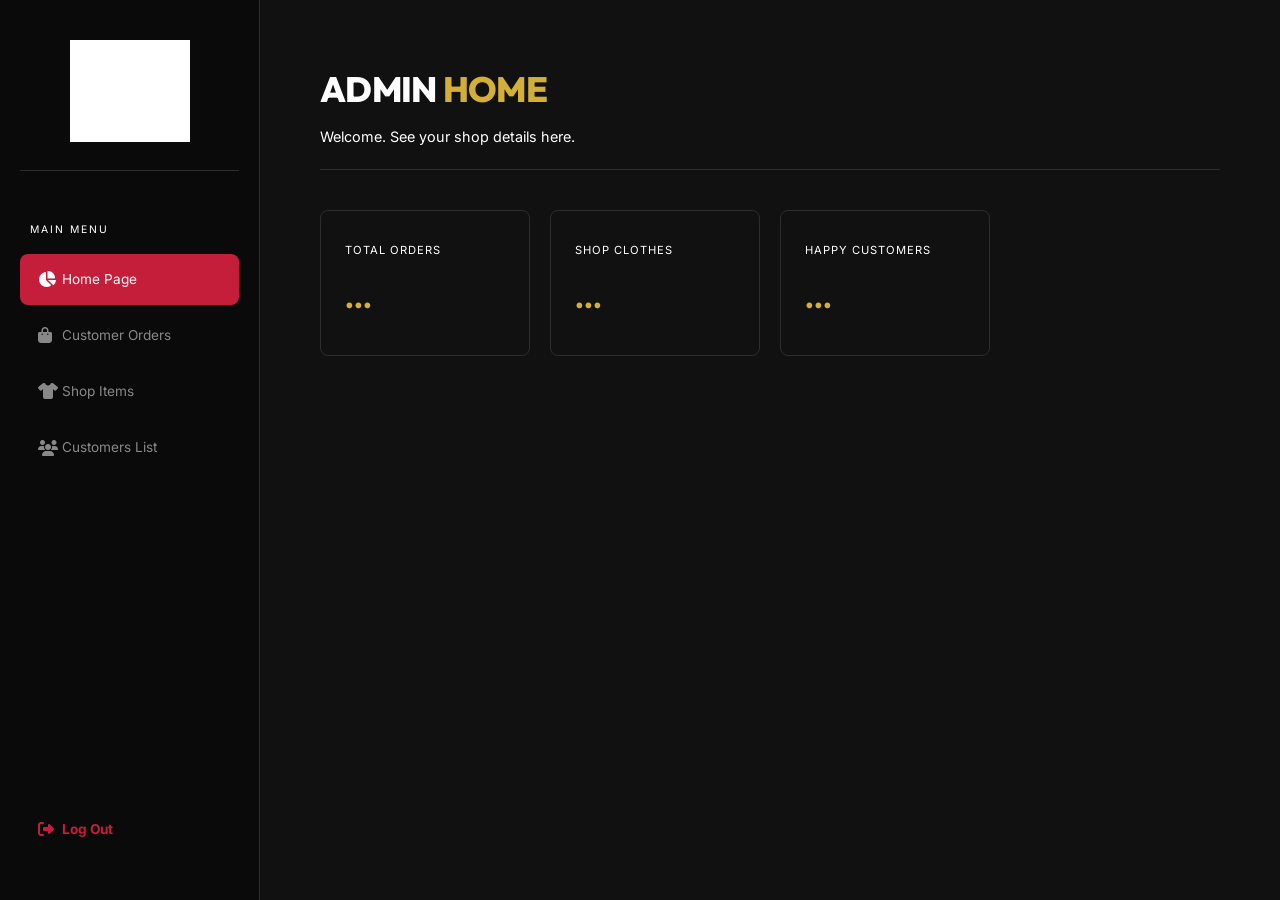
<file: admin.html>
<!DOCTYPE html>
<html lang="en">
<head>
    <meta charset="UTF-8">
    <meta name="viewport" content="width=device-width, initial-scale=1.0">
    <title>Fancy Day Dream | Admin</title>
    <link href="https://fonts.googleapis.com/css2?family=Outfit:wght@300;400;600;800;900&family=Inter:wght@300;400;500;600&family=Mukta:wght@400;600;800&display=swap" rel="stylesheet">
    <link rel="stylesheet" href="https://cdnjs.cloudflare.com/ajax/libs/font-awesome/6.4.0/css/all.min.css">
    <link rel="stylesheet" href="assets/css/style.css">
    <style>
        body.admin-body { background: var(--color-secondary); color: var(--color-neutral); display: flex; min-height: 100vh; font-family: var(--font-body); margin: 0; }
        
        .admin-sidebar { width: 260px; background: #0a0a0a; border-right: 1px solid var(--gray-800); height: 100vh; position: fixed; padding: 40px 20px; display: flex; flex-direction: column; z-index: 100; }
        .admin-logo { margin-bottom: 50px; padding-bottom: 20px; border-bottom: 1px solid var(--gray-800); text-align: center; }
        .admin-logo img { width: 120px; filter: brightness(0) invert(1); }
        
        .nav-group { margin-bottom: 30px; }
        .nav-label { font-size: 0.65rem; text-transform: uppercase; letter-spacing: 2px; color: var(--gray-600); margin-bottom: 15px; display: block; padding-left: 10px; }
        
        .nav-item { display: flex; align-items: center; padding: 14px 18px; color: var(--gray-400); text-decoration: none; border-radius: 8px; margin-bottom: 5px; transition: var(--transition-smooth); font-size: 0.85rem; cursor: pointer; }
        .nav-item i { width: 24px; font-size: 1rem; }
        .nav-item:hover { color: var(--color-neutral); background: rgba(255, 255, 255, 0.05); }
        .nav-item.active { background: var(--color-primary); color: var(--color-neutral); }
        
        .admin-main { margin-left: 260px; flex-grow: 1; padding: 60px; max-width: 1400px; }
        .admin-header { display: flex; justify-content: space-between; align-items: center; margin-bottom: 40px; border-bottom: 1px solid var(--gray-800); padding-bottom: 20px; }
        .admin-title h1 { font-family: var(--font-heading); font-size: 2.2rem; margin: 0; color: var(--color-neutral); text-transform: uppercase; }
        .admin-title p { color: var(--gray-500); font-size: 0.9rem; margin-top: 5px; }
        
        .stats-grid { display: grid; grid-template-columns: repeat(4, 1fr); gap: 20px; margin-bottom: 50px; }
        .stat-card { background: #111; border: 1px solid var(--gray-800); padding: 24px; border-radius: 8px; }
        .stat-label { color: var(--gray-500); font-size: 0.7rem; text-transform: uppercase; letter-spacing: 1px; }
        .stat-value { font-size: 1.8rem; font-weight: 800; font-family: var(--font-heading); margin: 10px 0; color: var(--color-accent); display: block; }
        
        .table-container { background: #111; border: 1px solid var(--gray-800); border-radius: 8px; padding: 30px; overflow-x: auto; }
        table { width: 100%; border-collapse: collapse; }
        th { text-align: left; padding: 15px 20px; color: var(--gray-500); font-size: 0.75rem; border-bottom: 2px solid var(--gray-800); text-transform: uppercase; }
        td { padding: 15px 20px; border-bottom: 1px solid var(--gray-800); font-size: 0.85rem; color: #ddd; }
        
        .btn-action { background: var(--color-primary); padding: 12px 24px; border-radius: 4px; color: var(--color-neutral); font-weight: 700; border: none; cursor: pointer; transition: var(--transition-smooth); text-transform: uppercase; font-size: 0.75rem; letter-spacing: 1px; }
        .btn-action:hover { background: var(--gray-900); }
        
        .tab-content { display: none; }
        .tab-content.active { display: block; }
        
        .order-pill { padding: 4px 10px; border-radius: 4px; font-size: 0.65rem; font-weight: 700; text-transform: uppercase; }
        .status-pending { background: var(--color-accent); color: #000; }
        .status-completed { background: #27ae60; color: #fff; }

        /* Modal Styles */
        .modal { display: none; position: fixed; top: 0; left: 0; width: 100%; height: 100%; background: rgba(0,0,0,0.8); z-index: 1000; align-items: center; justify-content: center; }
        .modal.active { display: flex; }
        .modal-content { background: #111; border: 1px solid var(--gray-800); padding: 30px; border-radius: 8px; width: 100%; max-width: 500px; }
        .modal-header { display: flex; justify-content: space-between; align-items: center; margin-bottom: 20px; border-bottom: 1px solid var(--gray-800); padding-bottom: 10px; }
        .modal-header h2 { margin: 0; font-size: 1.5rem; text-transform: uppercase; }
        .close-btn { background: none; border: none; color: #fff; font-size: 1.5rem; cursor: pointer; }
        .form-group { margin-bottom: 15px; }
        .form-group label { display: block; font-size: 0.8rem; color: var(--gray-400); margin-bottom: 5px; text-transform: uppercase; }
        .form-input { width: 100%; padding: 10px; border: 1px solid var(--gray-700); background: #222; color: #fff; border-radius: 4px; }
    </style>
</head>
<body class="admin-body">

    <!-- SIDEBAR -->
    <div class="admin-sidebar">
        <div class="admin-logo">
            <img src="assets/img/logo.png" alt="Logo">
        </div>
        
        <nav class="nav-group">
            <span class="nav-label">Main Menu</span>
            <div class="nav-item active" onclick="showTab('dashboard', this)">
                <i class="fas fa-chart-pie"></i>
                <span>Home Page</span>
            </div>
            <div class="nav-item" onclick="showTab('orders', this)">
                <i class="fas fa-shopping-bag"></i>
                <span>Customer Orders</span>
            </div>
            <div class="nav-item" onclick="showTab('production', this)">
                <i class="fas fa-tshirt"></i>
                <span>Shop Items</span>
            </div>
            <div class="nav-item" onclick="showTab('users', this)">
                <i class="fas fa-users"></i>
                <span>Customers List</span>
            </div>
        </nav>

        <a href="index.html" class="nav-item" style="margin-top: auto; color: var(--color-primary); font-weight:700;">
            <i class="fas fa-sign-out-alt"></i>
            <span>Log Out</span>
        </a>
    </div>

    <!-- MAIN -->
    <main class="admin-main">
        
        <!-- DASHBOARD TAB -->
        <div id="dashboard_tab" class="tab-content active">
            <header class="admin-header">
                <div class="admin-title">
                    <h1>Admin <span class="gold-accent">Home</span></h1>
                    <p>Welcome. See your shop details here.</p>
                </div>
            </header>

            <div class="stats-grid">
                <div class="stat-card">
                    <span class="stat-label">Total Orders</span>
                    <span class="stat-value" id="stat-orders">...</span>
                </div>
                <div class="stat-card">
                    <span class="stat-label">Shop Clothes</span>
                    <span class="stat-value" id="stat-products">...</span>
                </div>
                <div class="stat-card">
                    <span class="stat-label">Happy Customers</span>
                    <span class="stat-value" id="stat-users">...</span>
                </div>
            </div>
        </div>

        <!-- ORDERS TAB -->
        <div id="orders_tab" class="tab-content">
            <header class="admin-header">
                <div class="admin-title">
                    <h1>Customer <span class="gold-accent">Orders</span></h1>
                    <p>Manage the items people have bought.</p>
                </div>
            </header>

            <div class="table-container">
                <table>
                    <thead>
                        <tr>
                            <th>ID</th>
                            <th>Customer Name</th>
                            <th>Items</th>
                            <th>Total Price</th>
                            <th>Status</th>
                            <th>Date</th>
                            <th>Action</th>
                        </tr>
                    </thead>
                    <tbody id="adminOrderList"></tbody>
                </table>
            </div>
        </div>

        <!-- PRODUCTION (PRODUCTS) TAB -->
        <div id="production_tab" class="tab-content">
            <header class="admin-header">
                <div class="admin-title">
                    <h1>Shop <span class="gold-accent">Clothes</span></h1>
                    <p>Add, edit or delete clothes from the website.</p>
                </div>
                <button class="btn-action" onclick="openProductModal()"><i class="fas fa-plus" style="margin-right:8px;"></i> Add New Cloth</button>
            </header>

            <div class="table-container">
                <table>
                    <thead>
                        <tr>
                            <th>Cloth Name</th>
                            <th>Type</th>
                            <th>Price (NPR)</th>
                            <th>Status</th>
                            <th>Actions</th>
                        </tr>
                    </thead>
                    <tbody id="adminProductRows"></tbody>
                </table>
            </div>
        </div>

        <!-- USERS TAB -->
        <div id="users_tab" class="tab-content">
            <header class="admin-header">
                <div class="admin-title">
                    <h1>Customer <span class="gold-accent">List</span></h1>
                    <p>See the people who have registered.</p>
                </div>
            </header>

            <div class="table-container">
                <table>
                    <thead>
                        <tr>
                            <th>Name</th>
                            <th>Email</th>
                            <th>Phone Number</th>
                            <th>Address</th>
                            <th>Date Joined</th>
                        </tr>
                    </thead>
                    <tbody id="adminUserList"></tbody>
                </table>
            </div>
        </div>

    </main>

    <!-- Add/Edit Product Modal -->
    <div class="modal" id="productModal">
        <div class="modal-content">
            <div class="modal-header">
                <h2 id="modalTitle">Add New Cloth</h2>
                <button class="close-btn" onclick="closeProductModal()">&times;</button>
            </div>
            <form id="productForm">
                <div class="form-group">
                    <label>Cloth Name</label>
                    <input type="text" id="p_name" name="name" class="form-input" placeholder="E.g. Red Hoodie" required>
                </div>
                <div class="form-group">
                    <label>Type / Category</label>
                    <select id="p_category" name="category" class="form-input" required>
                        <option value="Streetwear">Streetwear</option>
                        <option value="Fusion">Nepali Fusion</option>
                        <option value="Essentials">Essentials</option>
                    </select>
                </div>
                <div class="form-group">
                    <label>Price in NPR</label>
                    <input type="number" id="p_price" name="price" class="form-input" placeholder="1500" required>
                </div>
                <!-- Simulating image upload via auto-assignment in backend for demo -->
                <div class="form-group">
                    <label>Image Upload</label>
                    <p style="font-size: 0.8rem; color: var(--gray-500);">An image will be automatically added for this.</p>
                </div>
                <button type="submit" class="btn-action" style="width: 100%; margin-top: 10px;">Save Product to Shop</button>
            </form>
        </div>
    </div>

    <script>
        async function showTab(tabId, el) {
            document.querySelectorAll('.tab-content').forEach(t => t.classList.remove('active'));
            document.getElementById(tabId + '_tab').classList.add('active');
            
            document.querySelectorAll('.nav-item').forEach(n => n.classList.remove('active'));
            el.classList.add('active');

            if(tabId === 'orders') fetchOrders();
            if(tabId === 'users') fetchUsers();
            if(tabId === 'production') fetchProducts();
            if(tabId === 'dashboard') updateDashboardStats();
        }

        /* ----- FETCH LOGIC ----- */
        async function fetchOrders() {
            try {
                const res = await fetch('backend/api.php?action=get_orders');
                const orders = await res.json();
                const list = document.getElementById('adminOrderList');
                list.innerHTML = '';
                
                orders.forEach(o => {
                    list.innerHTML += `
                        <tr>
                            <td>#${o.id}</td>
                            <td>
                                <div style="font-weight:700;">${o.customer_name}</div>
                                <div style="font-size:0.75rem; color:var(--gray-500);">${o.email}</div>
                            </td>
                            <td style="font-size:0.8rem; color:var(--gray-400);">${o.items}</td>
                            <td style="color:var(--color-accent); font-weight:800;">NPR ${o.total_price}</td>
                            <td><span class="order-pill status-${o.status.toLowerCase()}">${o.status}</span></td>
                            <td>${new Date(o.created_at).toLocaleDateString()}</td>
                            <td>
                                <button class="btn-action" style="padding:6px 12px; font-size:0.65rem;" onclick="updateOrderStatus(${o.id}, 'Completed')">Complete</button>
                            </td>
                        </tr>
                    `;
                });
            } catch(e) { console.log('API Error'); }
        }

        async function fetchUsers() {
            try {
                const res = await fetch('backend/api.php?action=get_users');
                const users = await res.json();
                const list = document.getElementById('adminUserList');
                list.innerHTML = '';
                
                users.forEach(u => {
                    list.innerHTML += `
                        <tr>
                            <td style="font-weight:700; color:#fff;">${u.full_name}</td>
                            <td>${u.email}</td>
                            <td>${u.phone}</td>
                            <td style="font-size:0.8rem;">${u.address}</td>
                            <td>${new Date(u.created_at).toLocaleDateString()}</td>
                        </tr>
                    `;
                });
            } catch(e) {}
        }

        async function fetchProducts() {
            try {
                const res = await fetch('backend/api.php?action=get_products');
                const products = await res.json();
                const list = document.getElementById('adminProductRows');
                list.innerHTML = '';
                
                products.forEach(p => {
                    list.innerHTML += `
                        <tr>
                            <td style="font-weight:600;">${p.name}</td>
                            <td>${p.category}</td>
                            <td style="color:var(--color-primary); font-weight:700;">NPR ${p.base_price}</td>
                            <td>${p.status}</td>
                            <td>
                                <button style="color:red; background:none; border:none; cursor:pointer; font-weight:600; text-transform:uppercase; font-size:0.75rem;" onclick="deleteProduct(${p.id})">Delete</button>
                            </td>
                        </tr>
                    `;
                });
            } catch(e) {}
        }

        async function updateDashboardStats() {
            try {
                const [ords, prods, users] = await Promise.all([
                    fetch('backend/api.php?action=get_orders').then(r => r.json()),
                    fetch('backend/api.php?action=get_products').then(r => r.json()),
                    fetch('backend/api.php?action=get_users').then(r => r.json())
                ]);
                document.getElementById('stat-orders').textContent = ords.length || 0;
                document.getElementById('stat-products').textContent = prods.length || 0;
                document.getElementById('stat-users').textContent = users.length || 0;
            } catch(e) {}
        }

        /* ----- CRUD OPERATIONS ----- */
        function openProductModal() {
            document.getElementById('productForm').reset();
            document.getElementById('productModal').classList.add('active');
        }

        function closeProductModal() {
            document.getElementById('productModal').classList.remove('active');
        }

        document.getElementById('productForm').addEventListener('submit', async function(e) {
            e.preventDefault();
            const formData = new FormData(this);
            formData.append('action', 'add_product');

            try {
                const response = await fetch('backend/api.php', { method: 'POST', body: formData });
                const result = await response.json();
                if(result.success) {
                    closeProductModal();
                    fetchProducts();
                    updateDashboardStats();
                    alert("Cloth added to the shop successfully!");
                } else {
                    alert("Error adding cloth.");
                }
            } catch(err) { alert("Server error."); }
        });

        async function deleteProduct(id) {
            if(confirm("Are you sure you want to delete this cloth? It will be removed from the user website.")) {
                try {
                    await fetch('backend/api.php?action=delete_product&id=' + id);
                    fetchProducts();
                    updateDashboardStats();
                } catch(e) { alert("Error deleting"); }
            }
        }

        async function updateOrderStatus(id, status) {
            const formData = new FormData();
            formData.append('action', 'update_order_status');
            formData.append('id', id);
            formData.append('status', status);
            try { await fetch('backend/api.php', { method: 'POST', body: formData }); fetchOrders(); } catch(e) {}
        }

        // Initialize Data
        updateDashboardStats();
    </script>
</body>
</html>
</file>
<file: assets/css/style.css>
/* ==========================================================================
   FANCY DAY DREAM: PREMIUM NEPALI FUSION DESIGN SYSTEM
   Modern, Cultural, Minimalist, Luxury Streetwear
   ========================================================================== */

:root {
    /* Premium Nepali Color Palette */
    --color-primary: #C41E3A; /* Deep Red - Power, Passion, Celebration */
    --color-secondary: #111111; /* Charcoal / Black - Luxury, Confidence */
    --color-neutral: #FFFFFF; /* White - Clean, Minimal */
    --color-accent: #D4AF37; /* Premium Gold - Tradition, Elegance */
    
    /* Supporting Colors */
    --gray-900: #1a1a1a;
    --gray-800: #2d2d2d;
    --gray-400: #888888;
    --gray-200: #e5e5e5;
    --gray-100: #f5f5f5;

    /* Subtle Dhaka Pattern Color Hints */
    --dhaka-subtle-1: rgba(196, 30, 58, 0.05); /* very faint red accent */
    --dhaka-subtle-2: rgba(212, 175, 55, 0.05); /* very faint gold accent */

    /* Typography */
    --font-heading: 'Outfit', sans-serif;
    --font-body: 'Inter', sans-serif;

    /* Geometry */
    --nav-height: 80px;
    --nav-height-mobile: 70px;
    --border-radius-lg: 8px;
    --shadow-soft: 0 10px 30px rgba(0, 0, 0, 0.05);
    --shadow-hover: 0 15px 40px rgba(0, 0, 0, 0.1);
    
    --transition-smooth: all 0.4s cubic-bezier(0.165, 0.84, 0.44, 1);

    /* Spacing System */
    --space-xs: clamp(0.5rem, 1vw, 0.75rem);
    --space-sm: clamp(1rem, 2vw, 1.5rem);
    --space-md: clamp(2rem, 4vw, 3rem);
    --space-lg: clamp(4rem, 8vw, 6rem);
    --space-xl: clamp(6rem, 12vw, 10rem);
}

* {
    margin: 0;
    padding: 0;
    box-sizing: border-box;
}

body {
    font-family: var(--font-body);
    background-color: var(--color-neutral);
    color: var(--gray-800);
    line-height: 1.7;
    overflow-x: hidden;
}

h1, h2, h3, h4, h5, h6 {
    font-family: var(--font-heading);
    color: var(--color-secondary);
    font-weight: 800;
    letter-spacing: -0.02em;
}

/* Devanagari Utility */
.np-text {
    font-family: 'Mukta', 'Inter', sans-serif; /* Fallback to a standard web font that supports Devanagari nicely if added later */
    font-size: 1.1em;
    font-weight: 600;
    letter-spacing: normal;
}

/* ==========================================================================
   COMPONENTS
   ========================================================================== */

/* Buttons */
.btn-premium {
    padding: 16px 36px;
    font-weight: 700;
    font-size: 0.85rem;
    text-transform: uppercase;
    letter-spacing: 2px;
    transition: var(--transition-smooth);
    border: none;
    cursor: pointer;
    border-radius: 4px;
    display: inline-flex;
    align-items: center;
    justify-content: center;
    gap: 10px;
}

.btn-premium.primary {
    background: var(--color-primary);
    color: var(--color-neutral);
}

.btn-premium.primary:hover {
    background: var(--color-secondary);
    transform: translateY(-2px);
    box-shadow: 0 10px 20px rgba(196, 30, 58, 0.2);
}

.btn-premium.secondary {
    background: transparent;
    color: var(--color-secondary);
    border: 1px solid var(--color-secondary);
}

.btn-premium.secondary:hover {
    background: var(--color-secondary);
    color: var(--color-neutral);
}

.btn-premium.gold {
    background: var(--color-accent);
    color: var(--color-secondary);
}

/* Containers */
.container {
    max-width: 1400px;
    margin: 0 auto;
    padding: 0 5%;
}

.section-padding {
    padding: 100px 0;
}

/* Decorators */
.gold-accent {
    color: var(--color-accent);
}

.red-accent {
    color: var(--color-primary);
}

/* ==========================================================================
   NAVIGATION
   ========================================================================== */

.top-bar {
    background: var(--color-secondary);
    color: var(--color-neutral);
    text-align: center;
    padding: 10px;
    font-size: 0.75rem;
    font-weight: 600;
    letter-spacing: 2px;
    text-transform: uppercase;
}

.top-bar span {
    color: var(--color-accent);
}

.navbar {
    position: sticky;
    top: 0;
    background: rgba(255, 255, 255, 0.98);
    backdrop-filter: blur(15px);
    -webkit-backdrop-filter: blur(15px);
    border-bottom: 1px solid var(--gray-100);
    z-index: 1000;
    transition: var(--transition-smooth);
    padding: 10px 0;
    min-height: 100px; /* Increased to accommodate 2nd row */
    display: flex;
    flex-direction: column;
    justify-content: center;
}

.navbar.scrolled {
    min-height: 80px;
}


.nav-container {
    display: flex;
    justify-content: space-between;
    align-items: center;
}

.brand-logo-container {
    display: flex;
    flex-direction: column;
    align-items: flex-start;
    text-decoration: none;
    line-height: 1;
}

.brand-fdd-wrapper {
    display: flex;
    align-items: center;
    gap: 3px;
    margin-bottom: -5px;
}

.fdd-letter {
    font-size: 3rem;
    font-weight: 900;
    font-family: var(--font-heading);
    letter-spacing: -2px;
}

.fdd-f { color: var(--color-primary); }
.fdd-d1 { color: var(--color-accent); }
.fdd-d2 { color: var(--color-secondary); }

.brand-fancy {
    font-size: 0.75rem;
    font-weight: 800;
    color: var(--color-primary); /* Changed to brand red */
    text-transform: uppercase;
    letter-spacing: 5px;
    padding-top: 5px;
    border-top: 2px solid var(--gray-100);
}

.brand-logo {
    height: 35px;
}

.nav-links {
    display: flex;
    gap: 40px;
    list-style: none;
}

.nav-link {
    font-weight: 600;
    color: var(--color-secondary);
    font-size: 0.85rem;
    text-transform: uppercase;
    letter-spacing: 1.5px;
    text-decoration: none;
    transition: var(--transition-smooth);
    position: relative;
    padding-bottom: 5px;
}

.nav-link:hover, .nav-link.active {
    color: var(--color-primary);
}

.nav-link::after {
    content: '';
    position: absolute;
    bottom: 0;
    left: 0;
    width: 0;
    height: 2px;
    background: var(--color-primary);
    transition: width 0.3s ease;
}

.nav-link:hover::after, .nav-link.active::after {
    width: 100%;
}

.nav-actions {
    display: flex;
    align-items: center;
    gap: 20px;
    flex-shrink: 0;
}

.search-wrapper {
    position: relative;
    display: flex;
    align-items: center;
    width: 100%;
    max-width: 400px;
    margin-top: 15px; /* Spacing below nav-links */
}

.search-input {
    width: 100%;
    padding: 10px 15px 10px 40px;
    border: 1px solid var(--gray-200);
    border-radius: 4px;
    font-family: var(--font-body);
    font-size: 0.85rem;
    outline: none;
    transition: var(--transition-smooth);
    background: var(--gray-100);
}

.search-input:focus {
    border-color: var(--color-secondary);
    background: #fff;
    box-shadow: 0 5px 15px rgba(0,0,0,0.05);
}

.search-icon {
    position: absolute;
    left: 15px;
    color: var(--color-secondary);
    font-size: 0.9rem;
    pointer-events: none;
}

.nav-icon {
    font-size: 1.2rem;
    color: var(--color-secondary);
    text-decoration: none;
    transition: color 0.3s ease;
    position: relative;
}

.nav-icon:hover {
    color: var(--color-primary);
}

.nav-icon .badge {
    position: absolute;
    top: -8px;
    right: -10px;
    background: var(--color-primary);
    color: var(--color-neutral);
    font-size: 0.65rem;
    font-weight: 700;
    width: 18px;
    height: 18px;
    border-radius: 50%;
    display: flex;
    align-items: center;
    justify-content: center;
}

.mobile-menu-toggle {
    display: none;
    font-size: 1.5rem;
    cursor: pointer;
    color: var(--color-secondary);
    z-index: 1100;
    transition: var(--transition-smooth);
}

.mobile-menu-toggle.active {
    color: var(--color-primary);
}

.nav-overlay {
    position: fixed;
    top: 0;
    left: 0;
    width: 100%;
    height: 100%;
    background: rgba(0,0,0,0.5);
    backdrop-filter: blur(5px);
    z-index: 1050;
    opacity: 0;
    visibility: hidden;
    transition: var(--transition-smooth);
}

.nav-overlay.active {
    opacity: 1;
    visibility: visible;
}


/* ==========================================================================
   HERO SECTION
   ========================================================================== */

.hero-section {
    position: relative;
    height: 90vh;
    min-height: 600px;
    background-color: var(--gray-100);
    display: flex;
    align-items: center; /* Back to centered */
    overflow: hidden;
}

.hero-bg {
    position: absolute;
    top: 0; left: 0; right: 0; bottom: 0;
    background-size: cover;
    background-position: center;
    z-index: 1;
}

.hero-bg::after {
    content: '';
    position: absolute;
    top: 0; left: 0; right: 0; bottom: 0;
    background: linear-gradient(to right, rgba(17,17,17,0.9) 0%, rgba(17,17,17,0.4) 50%, rgba(17,17,17,0.2) 100%);
}

.hero-content {
    position: relative;
    z-index: 2;
    max-width: 700px;
    color: var(--color-neutral);
}

.hero-subtitle-top {
    font-size: clamp(0.75rem, 1.5vw, 0.85rem);
    text-transform: uppercase;
    letter-spacing: 3px;
    color: var(--color-accent);
    font-weight: 700;
    margin-bottom: 20px;
    display: inline-block;
}

.hero-title {
    font-size: clamp(2.5rem, 8vw, 5rem);
    line-height: 1.1;
    margin-bottom: 25px;
    color: var(--color-neutral);
}

.hero-subtitle-bottom {
    font-size: clamp(1rem, 2vw, 1.25rem);
    color: var(--gray-200);
    margin-bottom: 40px;
    line-height: 1.6;
    font-weight: 300;
    max-width: 500px;
}


.overlapping-showcase {
    position: relative;
    margin-top: 0; 
    z-index: 10;
}

/* ==========================================================================
   GRID & SHOWCASE
   ========================================================================== */

.section-header {
    text-align: center;
    margin-bottom: 60px;
    position: relative;
}

.section-header h2 {
    font-size: 2.5rem;
    margin-bottom: 15px;
    text-transform: uppercase;
    letter-spacing: 1px;
}

.section-header p {
    color: var(--gray-500);
    font-size: 1.1rem;
    max-width: 600px;
    margin: 0 auto;
}

.section-header::after {
    content: '';
    display: block;
    width: 60px;
    height: 3px;
    background: var(--color-primary);
    margin: 20px auto 0;
}

.showcase-grid {
    display: grid;
    grid-template-columns: repeat(auto-fill, minmax(300px, 1fr));
    gap: 30px;
}

.product-card {
    background: var(--color-neutral);
    transition: var(--transition-smooth);
    border: 1px solid var(--gray-100);
    border-radius: var(--border-radius-lg);
    overflow: hidden;
}

.product-card:hover {
    box-shadow: var(--shadow-hover);
    transform: translateY(-5px);
}

.product-image-wrapper {
    position: relative;
    height: 400px;
    overflow: hidden;
    background: var(--gray-100);
}

.product-image {
    width: 100%;
    height: 100%;
    object-fit: cover;
    transition: opacity 0.4s ease, transform 1s ease;
}

.product-card:hover .product-image {
    transform: scale(1.05);
}

.product-info {
    padding: 25px;
    display: flex;
    flex-direction: column;
    flex-grow: 1;
}

.product-info select {
    margin-bottom: auto;
    padding: 8px;
    border: 1px solid var(--gray-300);
    border-radius: 4px;
    font-family: var(--font-body);
    outline: none;
    background: transparent;
    cursor: pointer;
}

.product-category {
    font-size: 0.75rem;
    text-transform: uppercase;
    letter-spacing: 2px;
    color: var(--gray-400);
    margin-bottom: 8px;
}

.product-title {
    font-size: 1.2rem;
    font-weight: 700;
    color: var(--color-secondary);
    text-decoration: none;
    display: block;
    margin-bottom: 10px;
}

.product-title:hover {
    color: var(--color-primary);
}

.product-price {
    font-weight: 800;
    color: var(--color-secondary);
    font-size: 1.1rem;
}

.product-actions {
    margin-top: 15px;
    display: flex;
    gap: 10px;
}

.product-actions .btn-premium {
    flex: 1;
    padding: 10px !important;
    font-size: 0.8rem !important;
    text-align: center;
}

/* ==========================================================================
   FEATURES / PROCESS
   ========================================================================== */

.features-grid {
    display: grid;
    grid-template-columns: repeat(3, 1fr);
    gap: 40px;
    text-align: center;
}

.feature-box {
    padding: 40px 20px;
    border: 1px solid var(--gray-200);
    transition: var(--transition-smooth);
    background: var(--color-neutral);
}

.feature-box:hover {
    border-color: var(--color-accent);
}

.feature-icon {
    font-size: 2.5rem;
    color: var(--color-primary);
    margin-bottom: 20px;
}

.feature-title {
    font-size: 1.2rem;
    margin-bottom: 15px;
}

.feature-desc {
    color: var(--gray-500);
    font-size: 0.95rem;
}

/* ==========================================================================
   CULTURAL ELEMENTS
   ========================================================================== */

.dhaka-pattern-bg {
    background-color: var(--color-neutral);
    background-image: none; /* Removed pattern for cleaner look */
    color: var(--color-secondary);
}

.dhaka-pattern-bg .section-header h2,
.dhaka-pattern-bg .section-header p {
    color: var(--color-secondary);
}

.dhaka-pattern-bg .section-header p {
    color: var(--gray-400);
}

/* ==========================================================================
   FOOTER
   ========================================================================== */

.footer {
    background: var(--color-secondary);
    color: var(--color-neutral);
    padding: 80px 0 30px;
}

.footer-grid {
    display: grid;
    grid-template-columns: 2fr 1fr 1fr 1.5fr;
    gap: 50px;
    margin-bottom: 50px;
}

.footer-brand .brand-logo {
    filter: brightness(0) invert(1);
    margin-bottom: 20px;
}

.footer-desc {
    color: var(--gray-400);
    font-size: 0.95rem;
    margin-bottom: 20px;
    max-width: 300px;
}

.footer-socials {
    display: flex;
    gap: 15px;
}

.footer-socials a {
    display: flex;
    align-items: center;
    justify-content: center;
    width: 36px;
    height: 36px;
    border: 1px solid var(--gray-600);
    border-radius: 50%;
    color: var(--color-neutral);
    transition: var(--transition-smooth);
}

.footer-socials a:hover {
    border-color: var(--color-accent);
    color: var(--color-accent);
    transform: translateY(-3px);
}

.footer-heading {
    font-size: 1rem;
    text-transform: uppercase;
    letter-spacing: 2px;
    margin-bottom: 25px;
    color: var(--color-neutral);
}

.footer-links {
    list-style: none;
}

.footer-links li {
    margin-bottom: 12px;
}

.footer-links a {
    color: var(--gray-400);
    text-decoration: none;
    transition: color 0.3s ease;
    font-size: 0.95rem;
}

.footer-links a:hover {
    color: var(--color-accent);
}

.newsletter-input {
    width: 100%;
    background: var(--gray-800);
    border: 1px solid var(--gray-700);
    padding: 12px 15px;
    color: var(--color-neutral);
    font-family: var(--font-body);
    margin-bottom: 15px;
    outline: none;
}

.newsletter-input:focus {
    border-color: var(--color-accent);
}

.footer-bottom {
    border-top: 1px solid var(--gray-800);
    padding-top: 30px;
    display: flex;
    justify-content: space-between;
    align-items: center;
    color: var(--gray-500);
    font-size: 0.85rem;
}

/* ==========================================================================
   RESPONSIVE DESIGN
   ========================================================================== */

/* ==========================================================================
   RESPONSIVE DESIGN (ADVANCED)
   ========================================================================== */

/* Large Desktop */
@media (min-width: 1400px) {
    .container {
        padding: 0 2%;
    }
}

/* Tablet & Smaller Desktop */
@media (max-width: 1024px) {
    :root {
        --nav-height: 70px;
    }

    .footer-grid {
        grid-template-columns: 1.5fr 1fr 1fr;
        gap: 30px;
    }

    .footer-brand {
        grid-column: span 3;
        margin-bottom: 20px;
    }

    .showcase-grid {
        grid-template-columns: repeat(auto-fill, minmax(280px, 1fr));
    }

    .hero-section {
        height: 60vh;
    }
}

/* Tablet (Portrait) */
@media (max-width: 768px) {
    .navbar {
        padding: 10px 0;
    }

    .nav-links {
        position: fixed;
        top: 0;
        right: -100%;
        width: 80%;
        max-width: 350px;
        height: 100vh;
        background: var(--color-neutral);
        flex-direction: column;
        justify-content: center;
        align-items: center;
        gap: 30px;
        z-index: 1060;
        transition: 0.5s cubic-bezier(0.77,0.2,0.05,1.0);
        box-shadow: -10px 0 30px rgba(0,0,0,0.1);
        display: flex !important; /* Force flex but keep hidden via right */
    }

    .nav-links.active {
        right: 0;
    }

    .nav-link {
        font-size: 1.2rem;
    }

    .mobile-menu-toggle {
        display: block;
    }

    .nav-actions {
        gap: 12px;
    }

    .nav-actions .btn-premium,
    .nav-actions .lang-switch {
        display: none; /* Hide Design Studio button and lang switch on small mobile header */
    }

    .fdd-letter {
        font-size: 2rem;
    }
    
    .brand-fancy {
        font-size: 0.65rem;
        letter-spacing: 2px;
    }

    .search-wrapper {
        margin-top: 5px;
        max-width: 150px;
    }

    .search-input {
        padding: 6px 10px 6px 30px;
        font-size: 0.75rem;
    }
    
    .search-icon {
        left: 10px;
        font-size: 0.8rem;
    }

    .hero-content {
        text-align: center;
        margin: 0 auto;
    }

    .hero-subtitle-bottom {
        margin-left: auto;
        margin-right: auto;
    }

    .hero-bg::after {
        background: linear-gradient(to top, rgba(17,17,17,0.8) 0%, rgba(17,17,17,0.6) 100%);
    }

    .features-grid {
        grid-template-columns: 1fr;
        gap: 20px;
    }

    .section-header h2 {
        font-size: 2rem;
    }

    .footer-grid {
        grid-template-columns: 1fr;
        gap: 40px;
    }

    .footer-brand {
        grid-column: span 1;
        text-align: center;
    }
    
    .footer-brand .footer-desc {
        margin-left: auto;
        margin-right: auto;
    }
    
    .footer-socials {
        justify-content: center;
    }
    
    .footer-col {
        text-align: center;
    }
    
    .footer-links li {
        margin-bottom: 10px;
    }
}

@media (max-width: 576px) {
    :root {
        --nav-height: 60px;
    }

    .brand-logo-text {
        font-size: 1rem !important;
        letter-spacing: 1px !important;
    }

    .top-bar {
        font-size: 0.65rem;
        padding: 8px;
    }

    .promo-banner {
        font-size: 0.75rem;
        padding: 8px;
    }

    .container {
        padding: 0 20px;
    }

    .hero-section {
        height: 70vh;
        min-height: 450px;
        padding-top: 0;
        padding-bottom: 0;
    }

    .brand-logo-container {
        order: 1;
    }

    /* Move search/links column to middle-right */
    .container > div:has(.nav-links) {
        order: 3;
        flex-grow: 1;
        margin-left: 0;
    }

    .nav-actions {
        order: 2;
        margin-right: 15px;
        margin-left: 10px;
    }

    .mobile-menu-toggle {
        order: 4;
    }

    .search-wrapper {
        display: flex; 
        margin-top: 5px;
        max-width: 140px;
    }
    
    .search-input {
        width: 100%;
    }
    
    .search-input:focus {
        width: 100%;
    }

    .showcase-grid {
        grid-template-columns: repeat(2, 1fr) !important;
        gap: 10px !important;
        padding: 0 5px;
    }

    .product-image-wrapper {
        height: 180px !important;
    }

    .product-info {
        padding: 12px !important;
    }

    .product-title {
        font-size: 0.85rem !important;
        line-height: 1.2;
        height: 2.4em;
        overflow: hidden;
        margin-bottom: 5px !important;
    }

    .product-price {
        font-size: 0.8rem !important;
        margin-bottom: 10px !important;
    }

    .product-info select {
        padding: 4px !important;
        font-size: 0.7rem !important;
        height: 30px;
    }

    .product-actions {
        flex-direction: column;
        gap: 5px !important;
    }

    .product-info .btn-premium {
        padding: 8px 5px !important;
        font-size: 0.65rem !important;
        letter-spacing: 0px !important;
    }
    
    .hero-title {
        font-size: 2.2rem !important;
    }
    
    .section-header h2 {
        font-size: 1.5rem !important;
    }

    .footer-grid {
        grid-template-columns: 1fr;
    }

    .footer-brand {
        grid-column: span 1;
    }

    .footer-bottom {
        flex-direction: column;
        gap: 15px;
        text-align: center;
    }
}

/* ==========================================================================
   ADVANCED UTILITIES & ACCESSIBILITY
   ========================================================================== */

/* Improved Tap Targets */
@media (pointer: coarse) {
    .btn-premium, .nav-link, .nav-icon, .filter-checkbox, .size-btn, .color-filter-btn {
        min-height: 44px;
        min-width: 44px;
    }
}

/* Fluid Padding & Margin Utilities */
.p-clamp { padding: var(--space-md) 0; }
.m-clamp { margin: var(--space-md) 0; }

/* Micro-Animations */
@keyframes fadeInUp {
    from {
        opacity: 0;
        transform: translateY(20px);
    }
    to {
        opacity: 1;
        transform: translateY(0);
    }
}

.reveal {
    animation: fadeInUp 0.8s cubic-bezier(0.165, 0.84, 0.44, 1) forwards;
}

/* Horizontal Scroll for Mobile (if needed) */
.scroll-x {
    display: flex;
    overflow-x: auto;
    scroll-snap-type: x mandatory;
    -webkit-overflow-scrolling: touch;
    gap: 15px;
    padding-bottom: 20px;
}

.scroll-x > * {
    flex: 0 0 80%;
    scroll-snap-align: start;
}

@media (min-width: 768px) {
    .scroll-x {
        overflow-x: visible;
        display: grid;
    }
}

/* Hide Scrollbars */
.no-scrollbar::-webkit-scrollbar {
    display: none;
}
.no-scrollbar {
    -ms-overflow-style: none;
    scrollbar-width: none;
}

/* Reveal on scroll base (JS would add 'revealed' class) */
.reveal-on-scroll {
    opacity: 0;
    transform: translateY(30px);
    transition: all 0.6s ease-out;
}

.reveal-on-scroll.revealed {
    opacity: 1;
    transform: translateY(0);
}

/* ==========================================================================
   IMAGE LIGHTBOX / ZOOM
   ========================================================================== */

.lightbox-overlay {
    position: fixed;
    top: 0;
    left: 0;
    width: 100%;
    height: 100%;
    background: rgba(0, 0, 0, 0.95);
    z-index: 2000;
    display: none;
    align-items: center;
    justify-content: center;
    cursor: zoom-out;
    opacity: 0;
    transition: opacity 0.3s ease;
}

.lightbox-overlay.active {
    display: flex;
    opacity: 1;
}

.lightbox-image {
    max-width: 90%;
    max-height: 90%;
    border-radius: 4px;
    box-shadow: 0 0 50px rgba(0,0,0,0.5);
    transform: scale(0.9);
    transition: transform 0.4s cubic-bezier(0.165, 0.84, 0.44, 1);
}

.lightbox-overlay.active .lightbox-image {
    transform: scale(1);
}

.lightbox-close {
    position: absolute;
    top: 30px;
    right: 30px;
    color: #fff;
    font-size: 2rem;
    cursor: pointer;
    transition: transform 0.3s ease;
}

.lightbox-close:hover {
    transform: rotate(90deg);
    color: var(--color-primary);
}
</file>
